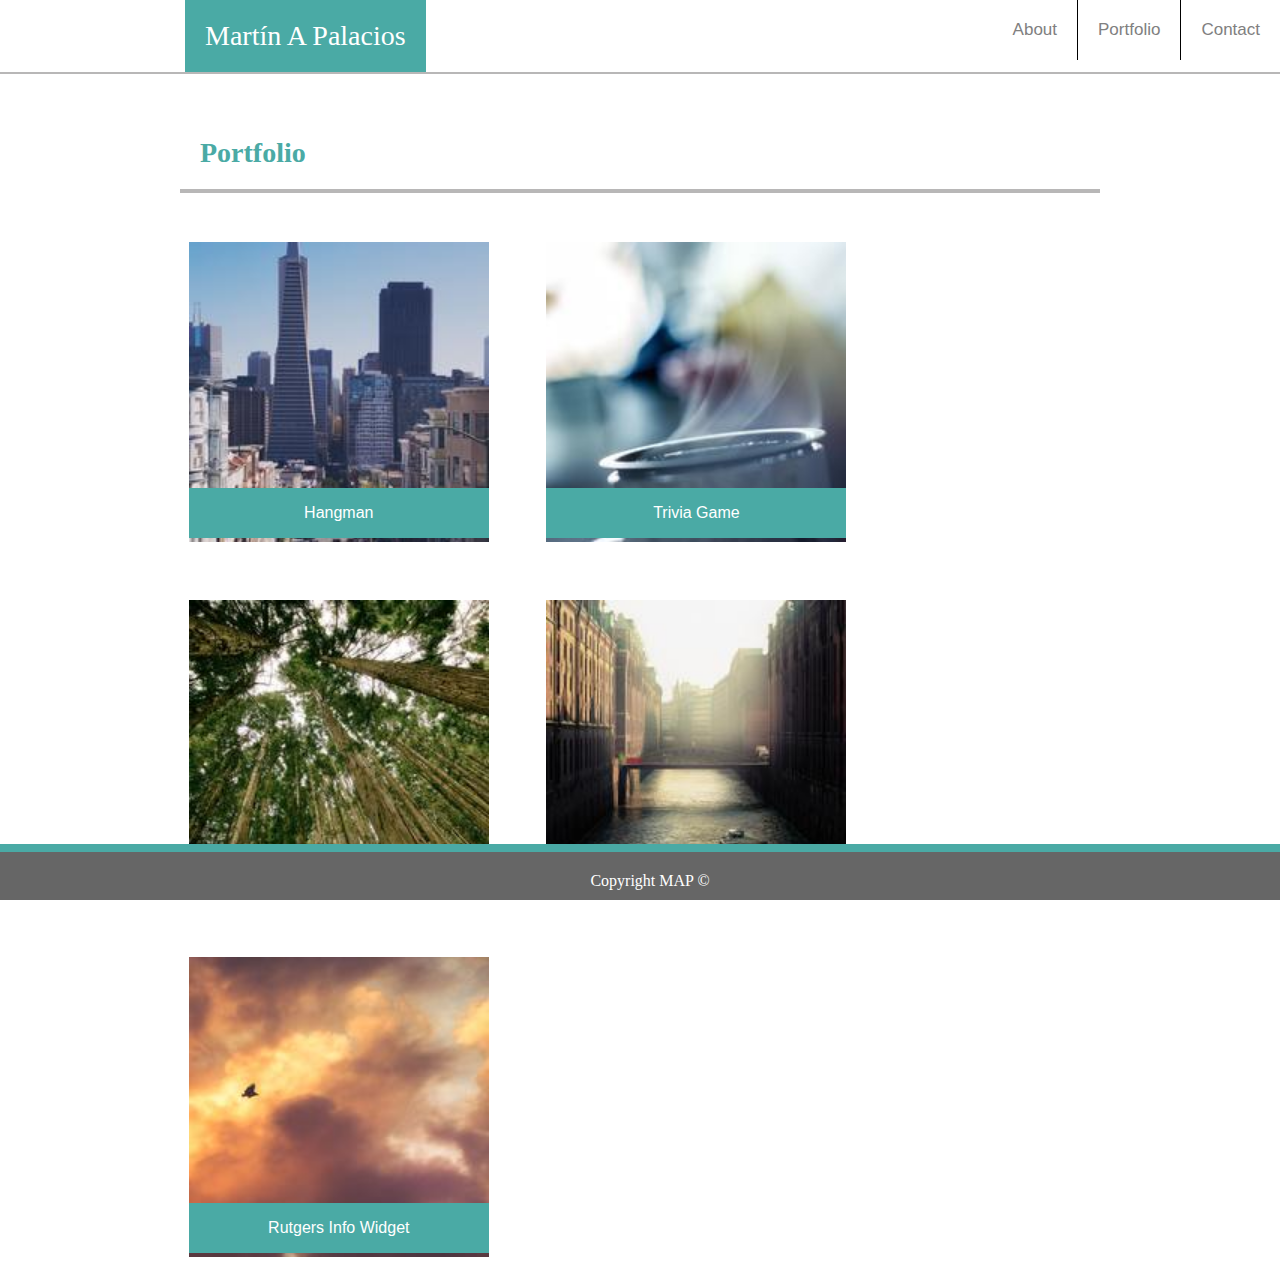
<file: portfolio.html>
<!DOCTYPE html>
<html lang="en-us">

<head>
    <meta charset="UTF-8">
    <title>Portfolio Tab</title>

    <!--Link to style.css-->
    <link rel="stylesheet" type="text/css" href="assets/css/style.css">

</head>
<body>
<nav>
    <!-- Navigation Button-->
    <div class="topnav">
        <a id="name">Martín A Palacios</a>
        <a id="contact" href="contact.html">Contact</a>
        <a id="portfolio" href="portfolio.html">Portfolio</a>
        <a id="about" href="index.html">About</a>
    </div>
</nav>

<div class="container">

        <section id="Portfolio">

            <h2>Portfolio</h2>
               
             <!--box set images-->

            <div class="boxset clearfix">

                <div class="projectimg">
                    <img class="portfoliopic" src="assets/images/hangman.jpg" alt="hmimg">
                    <a class="text">Hangman</a>
                </div>

                <div class="projectimg">
                    <img class="portfoliopic" src="assets/images/triviagame.jpg" alt="tgimg">
                    <a class="text">Trivia Game</a>
                </div>

                <div class="projectimg">
                    <img class="portfoliopic" src="assets/images/rockpaperscissors.jpg" alt="rpsimg">
                    <a class="text"> Rock Paper Sicssors</a>
                </div>

                <div class="projectimg">
                    <img class="portfoliopic" src="assets/images/rpggame.jpg" alt="rpgimg">
                    <a class="text">RPG Game</a>
                </div>

                <div class="projectimg">
                    <img class="portfoliopic" src="assets/images/rutgers.jpg" alt="riwimg">
                    <a class="text">Rutgers Info Widget</a>
                </div>

        </section>
    
</div>

    <div>
        <footer>
            <div id="copyrightText">Copyright MAP ©</div>
        </footer>
    </div>

</body>

</html>
</file>
<file: assets/css/style.css>
/**
My Portfolio External CSS Stylesheet
**/

/* Background Image */
img {max-width: 100%;}
body {
  background-image: url('http://imgur.com/OssbQN3.jpg');
}

/* Container */
.container {
  min-height: 100%;
  width: 960px;
  margin: auto;
}

/* My Name */
#name {
  font-family: Georgia, "Times New Roman", Times, serif;
  padding: 20px;
  margin-left: 185px;
  font-size: 28px;
  color: white;
  text-align: left;
  background: #4aaaa5;
  position: absolute;
}

/* Navigation Button */
.topnav {
  width: 100%;  
  height: 72px;
  overflow: hidden;
  background: white;
  border-bottom: 2px solid #b8b7b7;
}
    
.topnav a {
  font-family:'Arial', 'Helvetica Neue', Helvetica, sans-serif;
  text-align: center;
  float: right;
  color: gray;
  padding: 20px;
  text-decoration: none;
  font-size: 17px;
}
    
.topnav a:hover {
  background-color: #4aaaa5;
  color:#777777;
}
    
.topnav a.active {
  background-color: white;
  color: white;
}

#portfolio {
  border-right: 1px solid black;
}

#about {
  border-right: 1px solid black;
}

/* HTML Heading */
h2 {
  padding: 20px;
  margin-left: 20px;
  margin-right: 20px;
  margin-bottom: 20px;
  font-family: Georgia, "Times New Roman", Times, serif;
  font-size: 28px;
  color: #4aaaa5;
  background-color: white;
  text-align: left;
  border-bottom: 4px solid #b8b7b7;
}

section {
  font-family:'Arial', 'Helvetica Neue', Helvetica, sans-serif;
  background-color: white;
 /* width: 60%;*/
  height: auto;
  margin: auto;
  display: flex;
  flex-direction: column;
  margin-top: 20px;
}

/* Paragraph */
p {
  margin-left: 20px;
  margin-right: 20px;
  font-family:'Arial', 'Helvetica Neue', Helvetica, sans-serif;
  font-size: 14px;
  /*line-height: 150%;*/
  color: #333;
  background: white;
}

/* My Picture */
#bio-image {
  float: left;
  width: 200px;
  margin-right: 20px;
  margin-left: 20px;
  margin-bottom: 20px;
}

/* Style the footer */
footer {
  position: fixed;
  width: 100%;
  bottom: 0px;
  background-color:#666666;
  padding: 10px;
  text-align: center;
  color: rgb(255, 255, 255);
  border-top: 8px solid #4aaaa5;
  overflow: hidden;
}

#copyrightText {
  margin-top: 10px
}

/* Portfolio Style */
.boxset {
  position: relative;
  /*width: auto;*/
  background: white;
}

.clearfix::after {
  content: "";
  clear: both;
  display: table;
 }

.projectimg {
  position: relative;
  float: left;
  width: 300px;
  height: 300px;
  margin: 3%;
}

.portfoliopic{
  position: absolute;
  width: 300px;
  height: 300px;
  top: 0;
  left: 0;
}

.text {
  position: absolute;
  background-color: #4aaaa5;
  text-align: center;
  line-height: 50px;
  color: white;
  width: 300px;
  height: 50px;
  bottom: 4px;
  left: 0;
}

/* Style Contact */
.infoform {
  font-family:'Arial', 'Helvetica Neue', Helvetica, sans-serif;
  background-color: white;
  width: 60%;
  height: auto;
  margin: auto;
  display: flex;
  flex-direction: column;
  margin-top: 20px;
}

.form{
  font-family:'Arial', 'Helvetica Neue', Helvetica, sans-serif;
  width: 80%;
  margin: auto;
  display: flex;
  flex-direction: column;
  font-size: 12px;
  margin-top: 10px;
}

.longform {
  height: 200px;

}

.button {
  background-color: #4aaaa5;
  width: 20%;
  margin-bottom: 20px;
  border: none;
  color: white;
  padding: 10px;
  vertical-align: middle;
  overflow: hidden;
  text-align: center;
  text-decoration: none;
  display: inline-block;
  font-size: 16px;
  cursor: pointer;
}

/* Style the background image */
body {
  display: block;
  margin: 0px;
}
</file>
